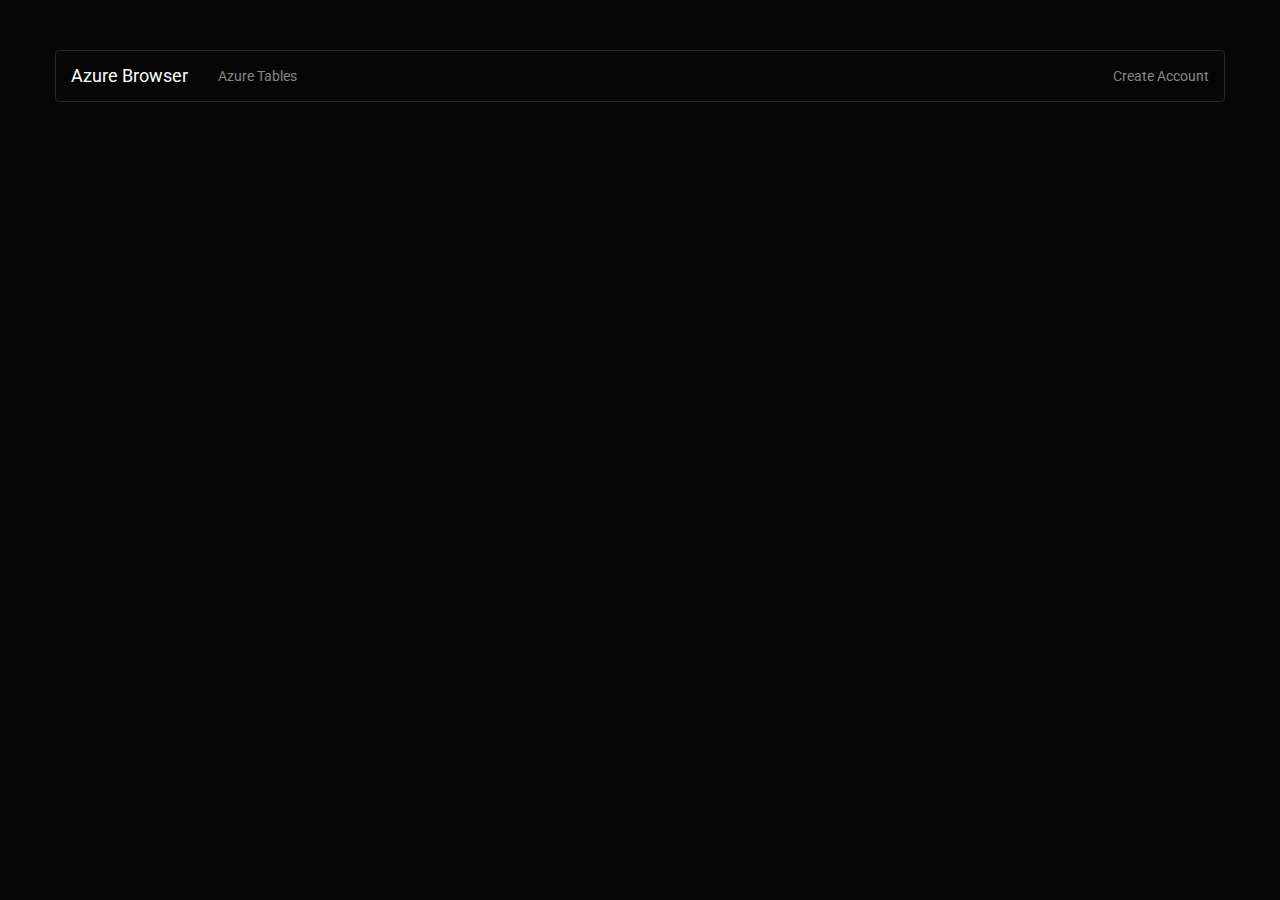
<file: AzureBrowserApp/AzureBrowserApp/index.html>
﻿<!DOCTYPE html>
<html xmlns="http://www.w3.org/1999/xhtml" ng-app="app">
<head>
    <title>Azure Browser</title>
    <link href="Content/Site.css" rel="stylesheet" />
    <link href="Content/bootstrap.min.css" rel="stylesheet" />
    <!--<link href="Content/bootstrap-themes/cerulean-bootstrap.min.css" rel="stylesheet" />
    <link href="Content/bootstrap-themes/superhero-bootstrap.min.css" rel="stylesheet" />-->
    <link href="Content/bootstrap-themes/cyborg-bootstrap.min.css" rel="stylesheet" />
</head>
<body ng-cloak>
    <div class="container">
        <div class="row">
            <div class="navbar navbar-default">
                <div class="navbar-header">
                    <ul class="nav navbar-nav">
                        <li><span class="navbar-brand">Azure Browser</span></li>
                    </ul>
                </div>
                <div class="navbar-collapse collapse">
                    <ul class="nav navbar-nav">
                        <li><a href="/Azure/Tables">Azure Tables</a></li>
                    </ul>
                    <ul class="nav navbar-nav navbar-right">
                        <li><a href="/Registration/CreateAccount">Create Account</a></li>
                    </ul>
                </div>
            </div>
        </div>
        <div ng-view></div>
    </div>

    <!--<script src="Scripts/jquery-2.1.1.min.js"></script>
    <script src="Scripts/bootstrap.min.js"></script>
    <script src="Scripts/angular.min.js"></script>
    <script src="Scripts/angular-route.min.js"></script>
    <script src="Scripts/angular-resource.min.js"></script>-->

    <script src="Scripts/jquery-2.1.1.js"></script>
    <script src="Scripts/bootstrap.js"></script>
    <script src="Scripts/angular.js"></script>
    <script src="Scripts/angular-route.js"></script>
    <script src="Scripts/angular-resource.js"></script>

    <script src="App/app.js"></script>
    <script src="App/AzureTable/table-repository.js"></script>
    <script src="App/AzureTable/table-controller.js"></script>
</body>
</html>
</file>
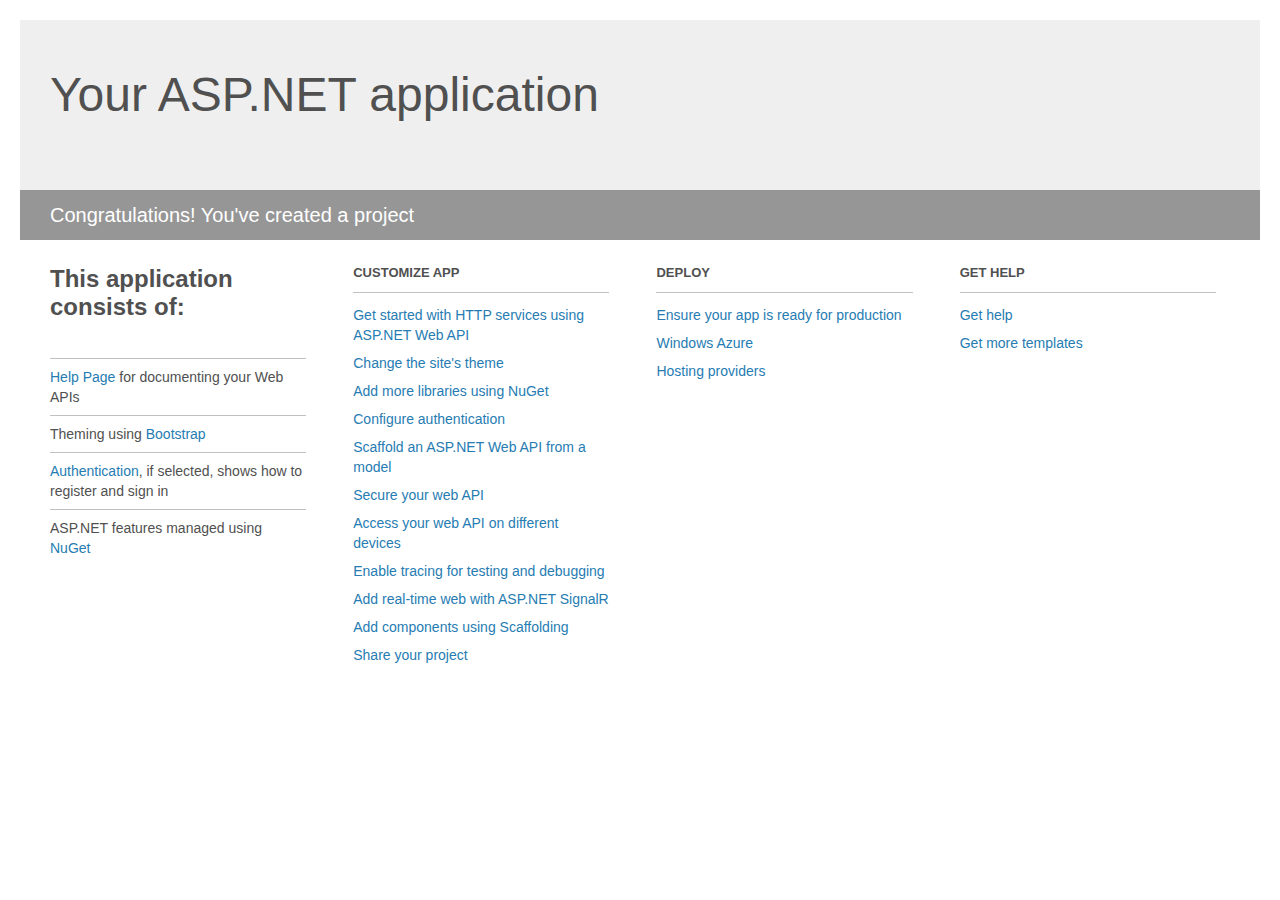
<file: AzureBrowserApp/AzureBrowserApp/Project_Readme.html>
﻿<!DOCTYPE html>
<html lang="en">
<head>
    <meta charset="utf-8" />
    <title>Your ASP.NET application</title>
    <style>
        body {
            background: #fff;
            color: #505050;
            font: 14px 'Segoe UI', tahoma, arial, helvetica, sans-serif;
            margin: 20px;
            padding: 0;
        }

        #header {
            background: #efefef;
            padding: 0;
        }

        h1 {
            font-size: 48px;
            font-weight: normal;
            margin: 0;
            padding: 0 30px;
            line-height: 150px;
        }

        p {
            font-size: 20px;
            color: #fff;
            background: #969696;
            padding: 0 30px;
            line-height: 50px;
        }

        #main {
            padding: 5px 30px;
        }

        .section {
            width: 21.7%;
            float: left;
            margin: 0 0 0 4%;
        }

            .section h2 {
                font-size: 13px;
                text-transform: uppercase;
                margin: 0;
                border-bottom: 1px solid silver;
                padding-bottom: 12px;
                margin-bottom: 8px;
            }

            .section.first {
                margin-left: 0;
            }

                .section.first h2 {
                    font-size: 24px;
                    text-transform: none;
                    margin-bottom: 25px;
                    border: none;
                }

                .section.first li {
                    border-top: 1px solid silver;
                    padding: 8px 0;
                }

            .section.last {
                margin-right: 0;
            }

        ul {
            list-style: none;
            padding: 0;
            margin: 0;
            line-height: 20px;
        }

        li {
            padding: 4px 0;
        }

        a {
            color: #267cb2;
            text-decoration: none;
        }

            a:hover {
                text-decoration: underline;
            }
    </style>
</head>
<body>

    <div id="header">
        <h1>Your ASP.NET application</h1>
        <p>Congratulations! You've created a project</p>
    </div>

    <div id="main">
        <div class="section first">
            <h2>This application consists of:</h2>
            <ul>
                <li><a href="http://go.microsoft.com/fwlink/?LinkID=320956">Help Page</a> for documenting your Web APIs</li>
                <li>Theming using <a href="http://go.microsoft.com/fwlink/?LinkID=320754">Bootstrap</a></li>
                <li><a href="http://go.microsoft.com/fwlink/?LinkID=320957">Authentication</a>, if selected, shows how to register and sign in</li>
                <li>ASP.NET features managed using <a href="http://go.microsoft.com/fwlink/?LinkID=320958">NuGet</a></li>
            </ul>
        </div>

        <div class="section">
            <h2>Customize app</h2>
            <ul>
                <li><a href="http://go.microsoft.com/fwlink/?LinkID=320959">Get started with HTTP services using ASP.NET Web API</a></li>
                <li><a href="http://go.microsoft.com/fwlink/?LinkID=320960">Change the site's theme</a></li>
                <li><a href="http://go.microsoft.com/fwlink/?LinkID=320961">Add more libraries using NuGet</a></li>
                <li><a href="http://go.microsoft.com/fwlink/?LinkID=320962">Configure authentication</a></li>
                <li><a href="http://go.microsoft.com/fwlink/?LinkID=320963">Scaffold an ASP.NET Web API from a model</a></li>
                <li><a href="http://go.microsoft.com/fwlink/?LinkID=320964">Secure your web API</a></li>
                <li><a href="http://go.microsoft.com/fwlink/?LinkID=320965">Access your web API on different devices</a></li>
                <li><a href="http://go.microsoft.com/fwlink/?LinkID=320966">Enable tracing for testing and debugging</a></li>
                <li><a href="http://go.microsoft.com/fwlink/?LinkID=320765">Add real-time web with ASP.NET SignalR</a></li>
                <li><a href="http://go.microsoft.com/fwlink/?LinkID=320766">Add components using Scaffolding</a></li>
                <li><a href="http://go.microsoft.com/fwlink/?LinkID=320768">Share your project</a></li>
            </ul>
        </div>

        <div class="section">
            <h2>Deploy</h2>
            <ul>
                <li><a href="http://go.microsoft.com/fwlink/?LinkID=320769">Ensure your app is ready for production</a></li>
                <li><a href="http://go.microsoft.com/fwlink/?LinkID=320770">Windows Azure</a></li>
                <li><a href="http://go.microsoft.com/fwlink/?LinkID=320771">Hosting providers</a></li>
            </ul>
        </div>

        <div class="section last">
            <h2>Get help</h2>
            <ul>
                <li><a href="http://go.microsoft.com/fwlink/?LinkID=320772">Get help</a></li>
                <li><a href="http://go.microsoft.com/fwlink/?LinkID=320773">Get more templates</a></li>
            </ul>
        </div>
    </div>
</body>
</html>
</file>
<file: AzureBrowserApp/AzureBrowserApp/Content/Site.css>
﻿body {
    padding-top: 50px;
    padding-bottom: 20px;
}

/* Set padding to keep content from hitting the edges */
.body-content {
    padding-left: 15px;
    padding-right: 15px;
}

/* Set width on the form input elements since they're 100% wide by default */
input,
select,
textarea {
    max-width: 280px;
}
</file>
